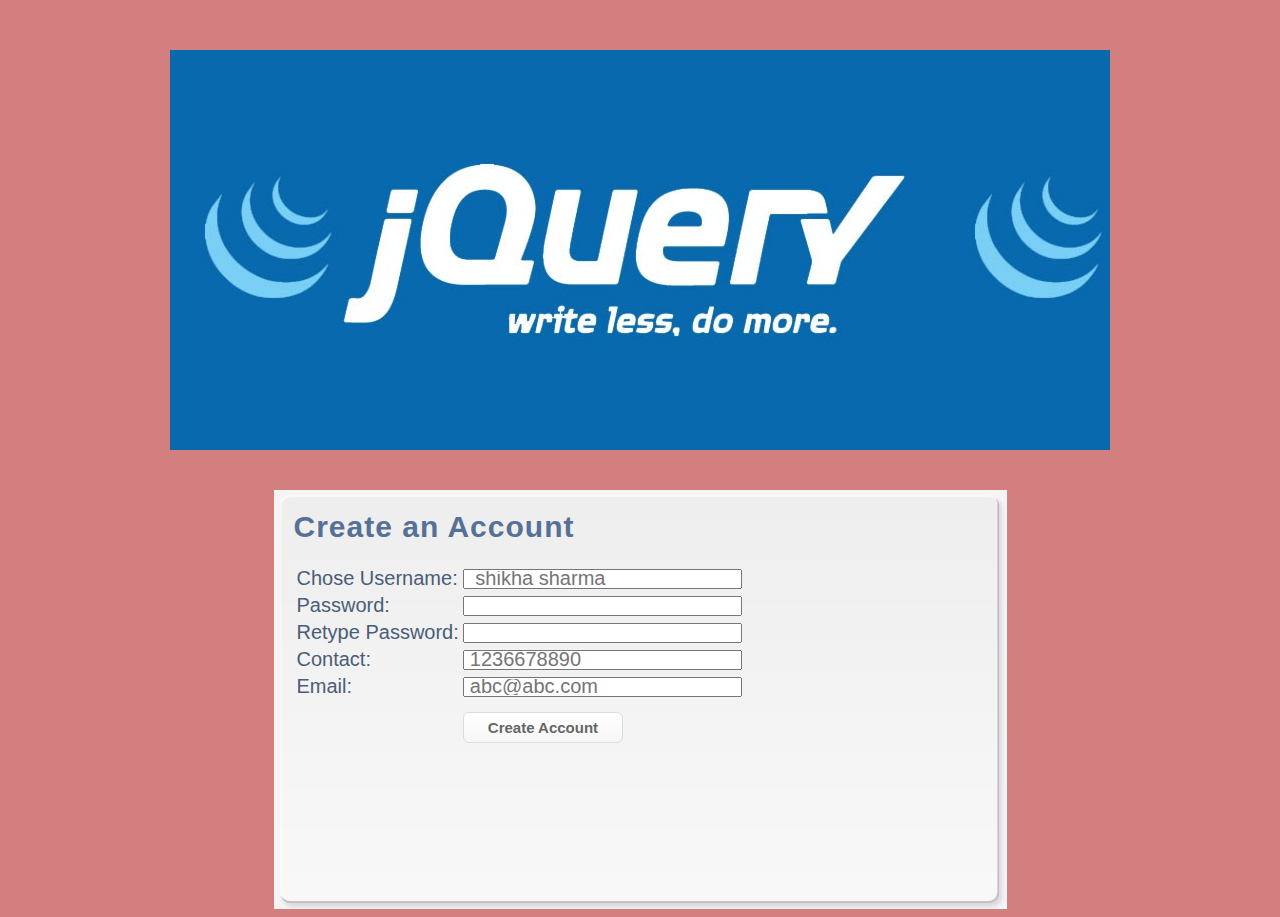
<file: index.html>
<html>
<head>
      <link rel="stylesheet" type="text/css" href="css/style.css" />

      <script type="text/javascript" language="javascript" src="js/jquery.js"></script>
      <script type="text/javascript" language="javascript" src="js/script.js"></script>
      <!-- <script type="text/javascript" language="javascript" src="js/script1.js"></script> -->
      <meta http-equiv="Content-Type" content="text/html; charset=utf-8" />
      <link rel="icon" type="image/png" href="images/favicon.ico">
      <title>Form Validation in jQuery</title>
</head>
<body>
      <div class="logo"></div>
      <!-- end of logo -->
      <div class="workarea">
         <h1>Create an Account</h1>
         <form id=registration_form method="post" action="register.html">
            <table>
               <tr>
                  <td>Chose Username: </td>
                  <td><input type="text" class="form_text" id="form_username" placeholder=" shikha sharma"  ></td>
                  <td><span class="error_form" id="username_error_message"></span></td>
               </tr>
               <tr>
                  <td>Password: </td>
                  <td><input type="password" class="form_text" id="form_password"  ></td>
                  <td><span class="error_form" id="password_error_message"></span></td>
               </tr>
               <tr>
                  <td>Retype Password: </td>
                  <td><input type="password" class="form_text" id="form_retype_password"   ></td>
                  <td><span class="error_form" id="retype_password_error_message"></span></td>
               </tr>
               <tr>
                <td>Contact: </td>
                <td><input type="tel" class="form_text" id="form_number" placeholder = "1236678890"  ></td>
                <td><span class="error_form" id="number_error_message"></span></td>
             </tr>
               <tr>
                  <td>Email: </td>
                  <td><input type="text" class="form_text" id="form_email" placeholder="abc@abc.com"  ></td>
                  <td><span class="error_form" id="email_error_message"></span></td>
               </tr>
               <tr>
                  <td></td>
                  <td> <input type="submit" class="sbmt_btn" value="Create Account"></td>
                  <td></td>
               </tr>
            </table>
         </form>
      </div>
      <!-- end of workarea -->
</body>

</html>
</file>
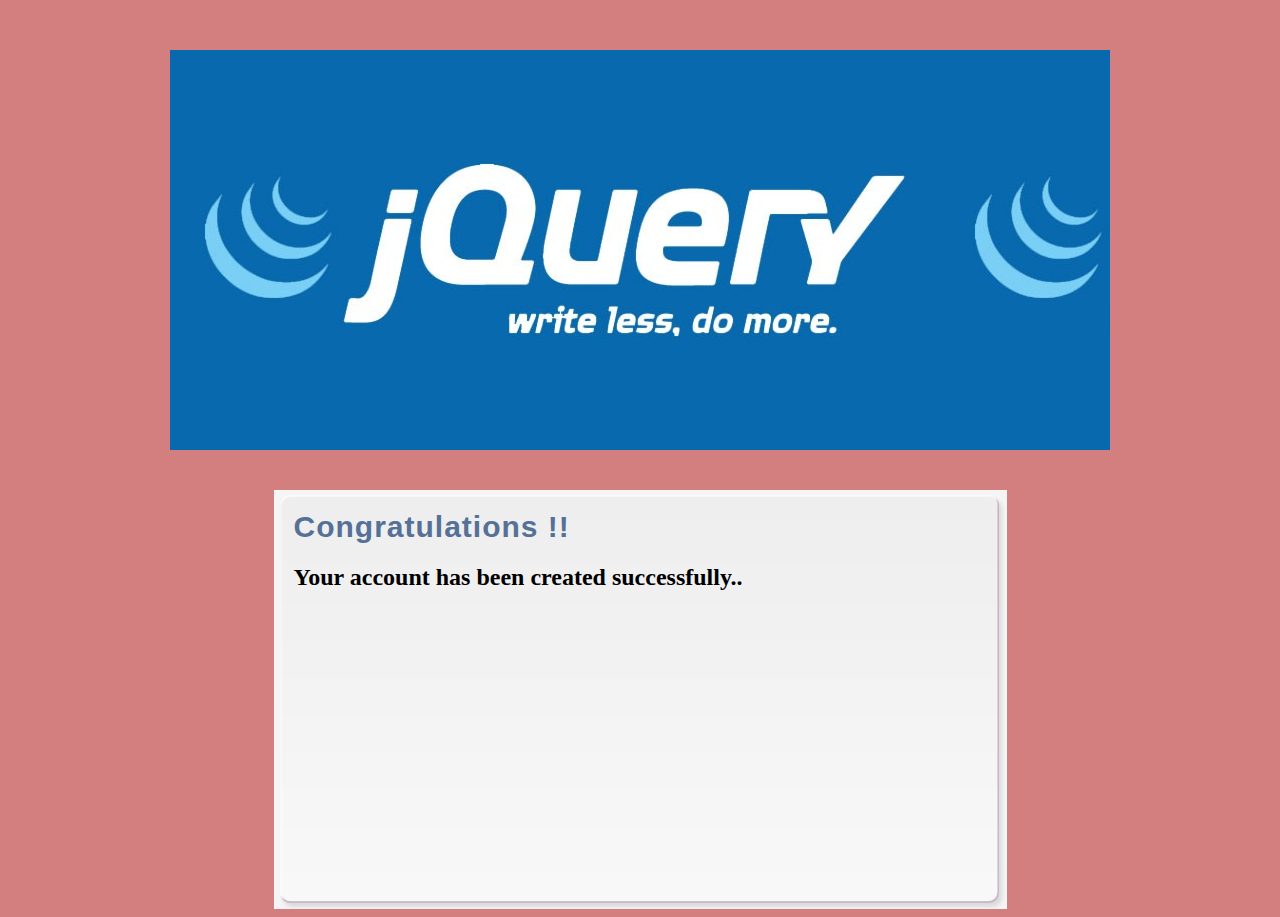
<file: register.html>
<html>

<head>
        <link rel="stylesheet" type="text/css" href="css/style.css" />
        <script type="text/javascript" language="javascript" src="js/jquery.js"></script>
        <script type="text/javascript" language="javascript" src="js/script.js"></script>
        <meta http-equiv="Content-Type" content="text/html; charset=utf-8" />
        <link rel="icon" type="image/png" href="images/favicon.ico">

        <title>Form Validation in jQuery</title>

</head>

<body>

    <div class="logo"></div>
    <!-- end of logo -->
    <div class="workarea">
       <h1>Congratulations !!</h1>
       <h2>Your account has been created successfully..</h2>
       
    </div>
    <!-- end of workarea -->

</body>
</html>
</file>
<file: css/style.css>
body {
	background: #d37f7f;
}
.logo {
	margin-left: auto;
	margin-right: auto;
	margin-top: 50px;
	margin-bottom: 40px;
	width: 940px;
	height: 400px;
	background: url("../images/logo.png");
}
.workarea {
	margin-left: auto;
	margin-right: auto;
	width: 713px;
	height: 399px;
	padding-left: 20px;
	padding-top: 20px;
	background: url("../images/work_area_bg.png");
}
.myinput {
	height: 30px;
	font-size: 20px;
	padding: 5px;
	outline: 0;
}
.actionBtn {
	-moz-box-shadow:inset 0px 1px 0px 0px #ffffff;
	-webkit-box-shadow:inset 0px 1px 0px 0px #ffffff;
	box-shadow:inset 0px 1px 0px 0px #ffffff;
	background:-webkit-gradient(linear, left top, left bottom, color-stop(0.05, #ffffff), color-stop(1, #f6f6f6));
	background:-moz-linear-gradient(top, #ffffff 5%, #f6f6f6 100%);
	background:-webkit-linear-gradient(top, #ffffff 5%, #f6f6f6 100%);
	background:-o-linear-gradient(top, #ffffff 5%, #f6f6f6 100%);
	background:-ms-linear-gradient(top, #ffffff 5%, #f6f6f6 100%);
	background:linear-gradient(to bottom, #ffffff 5%, #f6f6f6 100%);
	filter:progid:DXImageTransform.Microsoft.gradient(startColorstr='#ffffff', endColorstr='#f6f6f6',GradientType=0);
	background-color:#ffffff;
	-moz-border-radius:6px;
	-webkit-border-radius:6px;
	border-radius:6px;
	border:1px solid #dcdcdc;
	display:inline-block;
	cursor:pointer;
	color:#666666;
	font-family:Arial;
	font-size:21px;
	font-weight:bold;
	padding:10px 24px;
	margin-left: 5px;
	text-decoration:none;
	text-shadow:0px 1px 0px #ffffff;
	outline: 0;
}
.mytext {
	font-size: 100px;
	text-align: center;
	width: 690px;
	color: #40516A;
	margin-top: 100px;
}
.mydiv1 {
	float: left;
	background: #A1A8A2;
	width: 100px;
	height: 100px;
	line-height: 100px;
	text-align: center;
	color: #F3F3F3;
	font-family: Arial;
	font-size: 20px;
	font-weight: bold;
}
.mydiv2 {
	float: left;
	background: #A1A8A2;
	width: 100px;
	height: 100px;
	margin-left: 10px;
	line-height: 100px;
	text-align: center;
	color: #F3F3F3;
	font-family: Arial;
	font-size: 20px;
	font-weight: bold;
}
.workarea h1 {
	margin: 0px;
	font-size: 30px;
	margin-bottom: 20px;
	font-family: "Franklin Gothic Medium","Franklin Gothic","ITC Franklin Gothic",Arial,sans-serif;
	letter-spacing: 1px;
	color: #557197;
}
.workarea table tr td {
	font-family: "Franklin Gothic Medium","Franklin Gothic","ITC Franklin Gothic",Arial,sans-serif;
	font-size: 20px;
	color: #4A5D77;
}
.form_text {
	height: 20px;
	font-size: 20px;
	color: #4A5D77;
	padding: 5px;
	outline: 0;
}
.sbmt_btn {
	margin-top: 10px;
	-moz-box-shadow:inset 0px 1px 0px 0px #ffffff;
	-webkit-box-shadow:inset 0px 1px 0px 0px #ffffff;
	box-shadow:inset 0px 1px 0px 0px #ffffff;
	background:-webkit-gradient(linear, left top, left bottom, color-stop(0.05, #ffffff), color-stop(1, #f6f6f6));
	background:-moz-linear-gradient(top, #ffffff 5%, #f6f6f6 100%);
	background:-webkit-linear-gradient(top, #ffffff 5%, #f6f6f6 100%);
	background:-o-linear-gradient(top, #ffffff 5%, #f6f6f6 100%);
	background:-ms-linear-gradient(top, #ffffff 5%, #f6f6f6 100%);
	background:linear-gradient(to bottom, #ffffff 5%, #f6f6f6 100%);
	filter:progid:DXImageTransform.Microsoft.gradient(startColorstr='#ffffff', endColorstr='#f6f6f6',GradientType=0);
	background-color:#ffffff;
	-moz-border-radius:6px;
	-webkit-border-radius:6px;
	border-radius:6px;
	border:1px solid #dcdcdc;
	display:inline-block;
	cursor:pointer;
	color:#666666;
	font-family:Arial;
	font-size:15px;
	font-weight:bold;
	padding:6px 24px;
	text-decoration:none;
	text-shadow:0px 1px 0px #ffffff;
	outline: 0px;
}
.error_form {
	font-size: 15px;
	font-family: Arial;
	color: #FF0052;
}
input{
	padding: 5px;;
}
</file>
